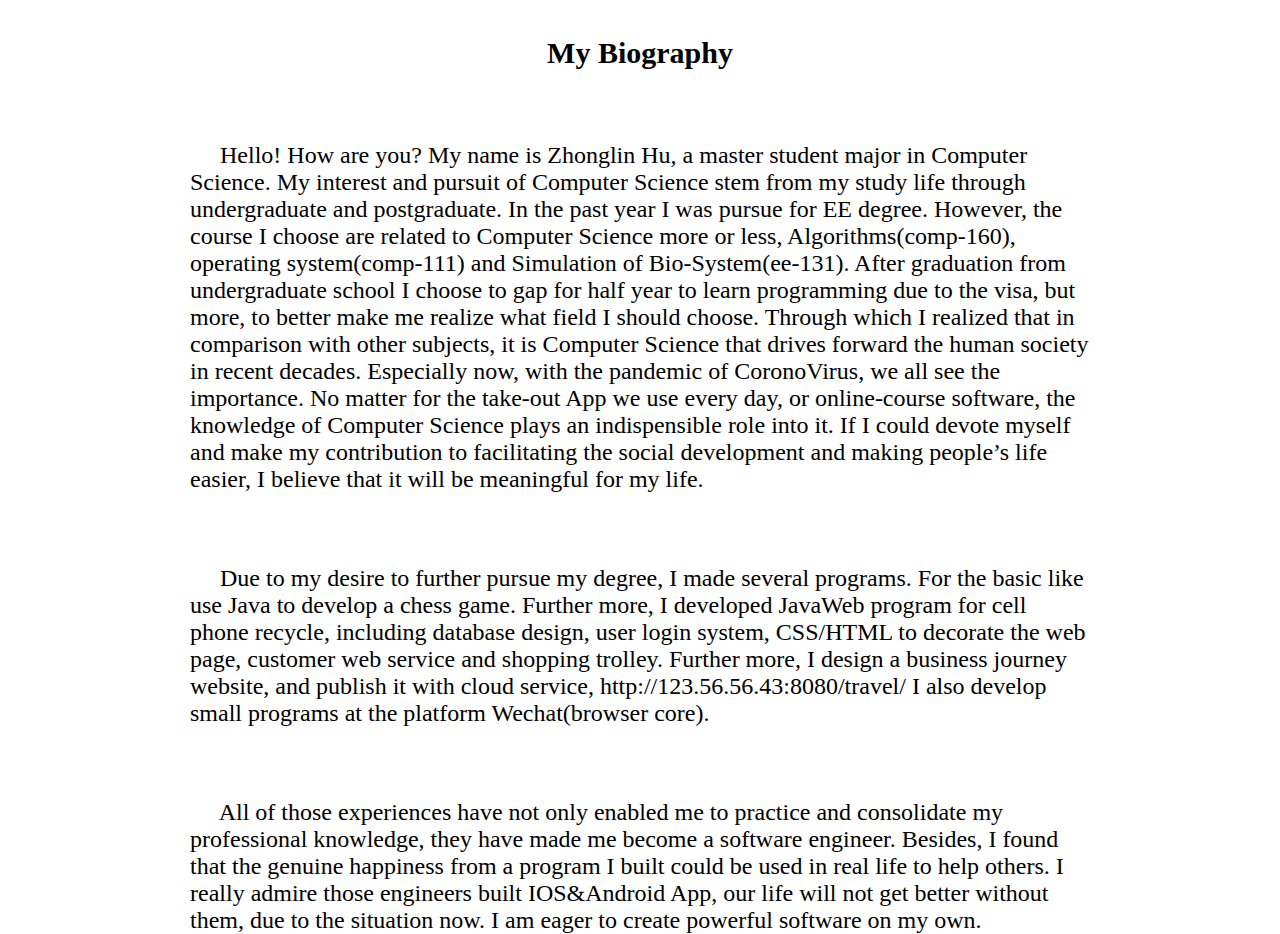
<file: bio.html>
<!DOCTYPE HTML>

<html>

<head>
    <title>Zhonglin Hu(David) Resume</title>
    <link rel="stylesheet" href="bio.css"/>
    <meta name="viewport" content="width=device-width, initial-scale=1.0"/>
    <meta charset="utf-8" />

</head>

<body>
<br>
<br>
<div class="picc_text">
    <p>My Biography</p>
</div>
<br><br><br><br>
<div class="p_1"> &ensp;&ensp; Hello! How are you? My name is Zhonglin Hu, a master student major in Computer Science.
        My interest and pursuit of Computer Science stem from my study life through undergraduate and postgraduate.
        In the past year I was pursue for EE degree.
        However, the course I choose are related to Computer Science more or less, Algorithms(comp-160), operating system(comp-111) and Simulation of Bio-System(ee-131).
        After graduation from undergraduate school I choose to gap for half year to learn programming due to the visa, but more, to better make me realize what field I should choose.
        Through which I realized that in comparison with other subjects, it is Computer Science that drives forward the human society in recent decades.
        Especially now, with the pandemic of CoronoVirus, we all see the importance.
        No matter for the take-out App we use every day, or online-course software, the knowledge of Computer Science plays an indispensible role into it.
        If I could devote myself and make my contribution to facilitating the social development and making people’s life easier,
        I believe that it will be meaningful for my life. </div>
<br>
<br>
<br>
<br>
    <div class="p_1">&ensp;&ensp; Due to my desire to further pursue my degree, I made several programs.
        For the basic like use Java to develop a chess game. Further more,
        I developed JavaWeb program for cell phone recycle, including database design, user login system, CSS/HTML to decorate the web page,
        customer web service and shopping trolley. Further more, I design a business journey website, and publish it with cloud service,
        http://123.56.56.43:8080/travel/ I also develop small programs at the platform Wechat(browser core).</div>
<br>
<br>
<br>
<br>
    <div class="p_1">&ensp;&ensp;
        All of those experiences have not only enabled me to practice and consolidate my professional knowledge,
        they have made me become a software engineer. Besides, I found that the genuine happiness from a program I built could be used in real life to help others.
        I really admire those engineers built IOS&Android App, our life will not get better without them, due to the situation now.
        I am eager to create powerful software on my own.</div>


</body>
</html>
</file>
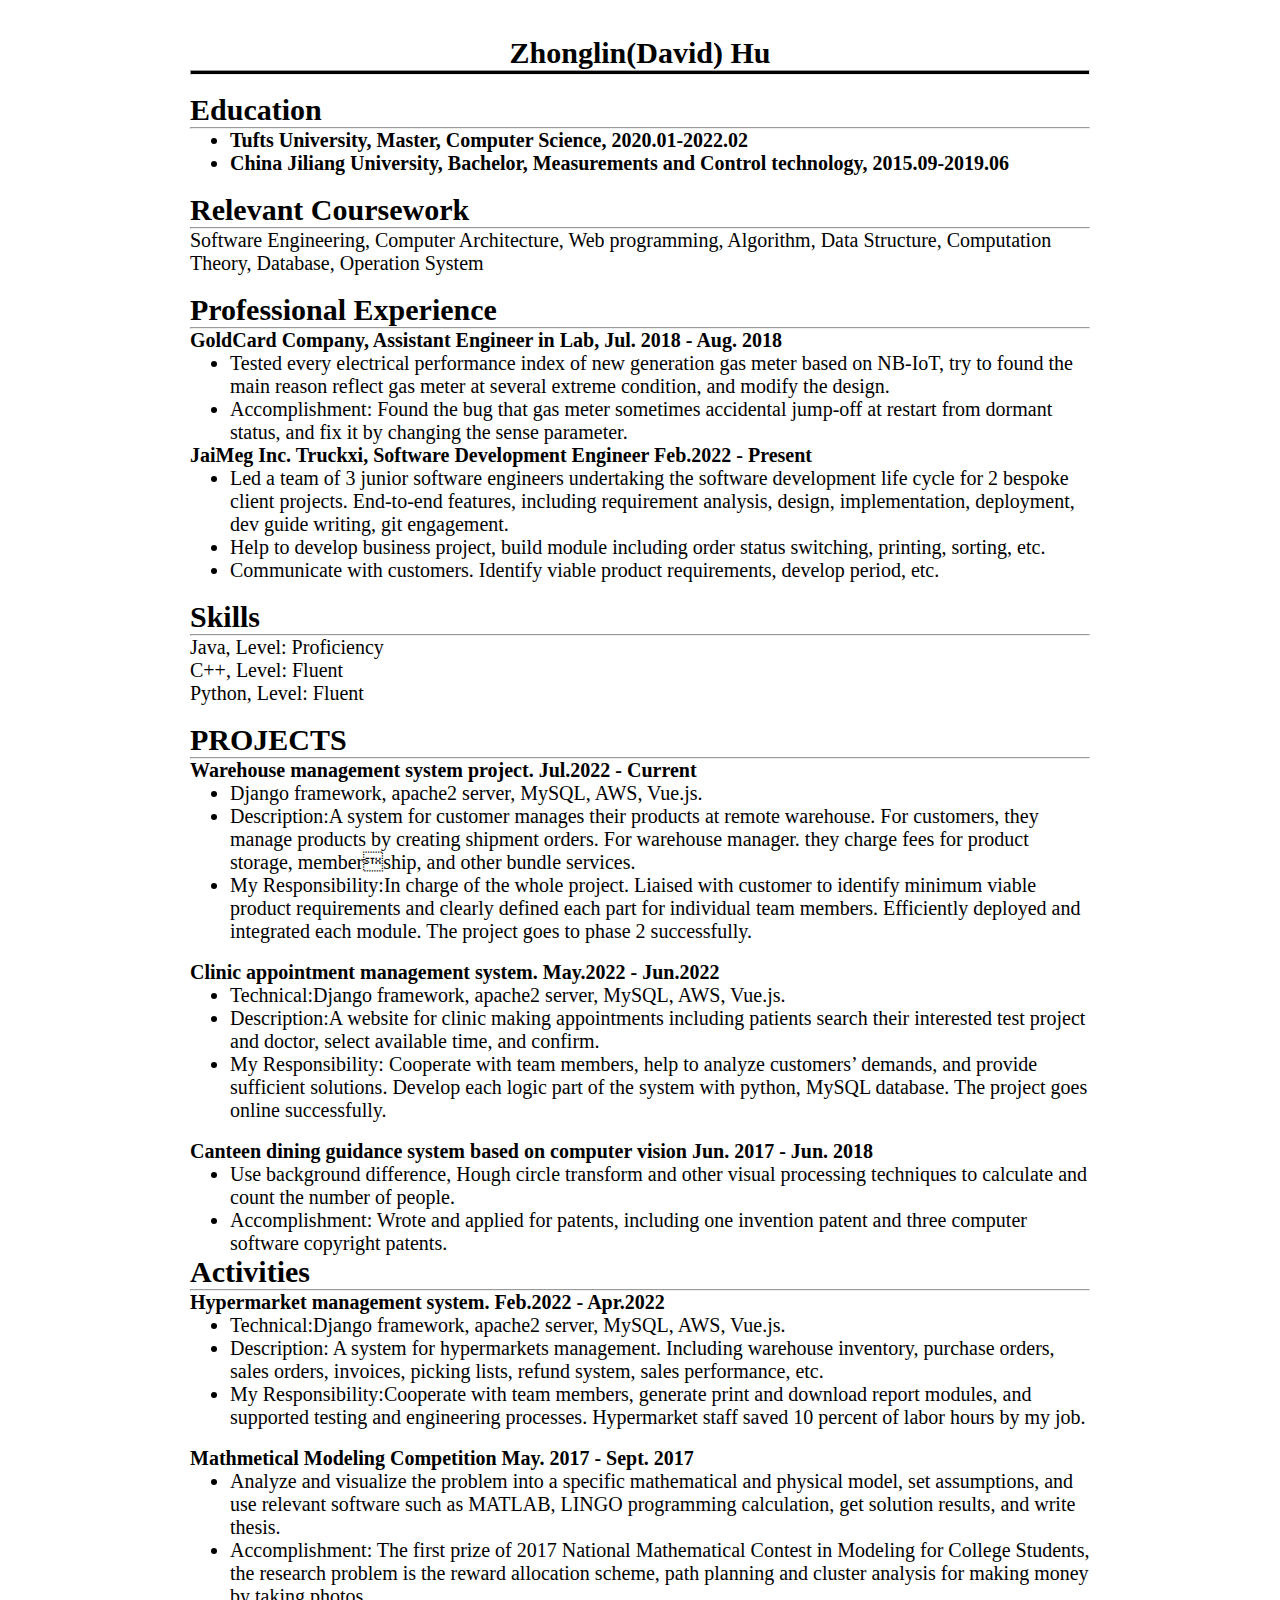
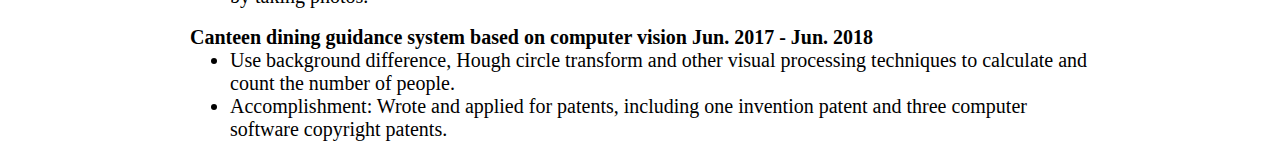
<file: resume.html>
<!DOCTYPE HTML>

<html>

<head>
    <title>Zhonglin Hu(David) Resume</title>
    <link rel="stylesheet" href="resume.css"/>
    <meta name="viewport" content="width=device-width, initial-scale=1.0"/>
    <meta charset="utf-8" />

</head>

<body>

<div class="stuff">
    <br><br>

    <h1 CLASS="picc_text">Zhonglin(David) Hu</h1>
    <hr class="hr_1"/>
    <br>
    <p class="head">Education</p>
    <hr />
    <ul>
        <li class="li_1">Tufts University, Master, Computer Science, 2020.01-2022.02 </li>
        <li class="li_1">China Jiliang University, Bachelor, Measurements and Control technology, 2015.09-2019.06</li>
    </ul>

    <br>
    <p class="head">Relevant Coursework</p>
    <hr />
<!--    <ul>-->
        <p class="p_1">Software Engineering, Computer Architecture, Web programming, Algorithm, Data Structure, Computation Theory, Database, Operation System</p>
<!--    </ul>-->
    <br>
    <p class="head">Professional Experience</p>
    <hr />
    
    <p class="p_3"> GoldCard Company, Assistant Engineer in Lab, Jul. 2018 - Aug. 2018</p>
    <ul>
        <li class="p_1">Tested every electrical performance index of new generation gas meter based on NB-IoT, try to found the main reason
            reflect gas meter at several extreme condition, and modify the design.</li>
        <li class="p_1">Accomplishment: Found the bug that gas meter sometimes accidental jump-off at restart from dormant status, and fix it by changing
            the sense parameter.</li>
    </ul>
    <p class="p_3"> JaiMeg Inc. Truckxi, Software Development Engineer Feb.2022 - Present</p>
    <ul>
        <li class="p_1">Led a team of 3 junior software engineers undertaking the software development life cycle for 2 bespoke client projects. End-to-end features, including requirement analysis, design, implementation, deployment, dev guide
writing, git engagement.</li>
        <li class="p_1">Help to develop business project, build module including order status switching, printing, sorting, etc.</li>
        <li class="p_1">Communicate with customers. Identify viable product requirements, develop period, etc.</li>
    </ul>
    <br>
    <p class="head">Skills</p>
    <hr />
        
            <p class="p_1">Java, Level: Proficiency</p>
            <p class="p_1">C++, Level: Fluent</p>
            <p class="p_1">Python, Level: Fluent</p>
        

    <br>
    <p class="head">PROJECTS</p>
    <hr />
    
        <p class="p_3"> Warehouse management system project. Jul.2022 - Current</p>
        <ul>
        <li class="p_1">Django framework, apache2 server, MySQL, AWS, Vue.js.</li>
        <li class="p_1">Description:A system for customer manages their products at remote warehouse. For customers, they manage
products by creating shipment orders. For warehouse manager. they charge fees for product storage, membership, and other bundle services.</li>
<li class="p_1">My Responsibility:In charge of the whole project. Liaised with customer to identify minimum viable product
requirements and clearly defined each part for individual team members. Efficiently deployed and integrated
each module. The project goes to phase 2 successfully.</li>
    </ul>
    <br>
    
        <p class="p_3"> Clinic appointment management system. May.2022 - Jun.2022</p>
        <ul>
        <li class="p_1">Technical:Django framework, apache2 server, MySQL, AWS, Vue.js.</li>
        <li class="p_1">Description:A website for clinic making appointments including patients search their interested test project
and doctor, select available time, and confirm.</li>
<li class="p_1">My Responsibility: Cooperate with team members, help to analyze customers’ demands, and provide sufficient
solutions. Develop each logic part of the system with python, MySQL database. The project goes online
successfully.</li>
    </ul>
    <br>
    
        <p class="p_3"> Canteen dining guidance system based on computer vision Jun. 2017 - Jun. 2018</p>
        <ul>
        <li class="p_1">Use background difference, Hough circle transform and other visual processing techniques to calculate and
            count the number of people.</li>
        <li class="p_1">Accomplishment: Wrote and applied for patents, including one invention patent and three computer software copyright patents.</li>
    </ul>


    <p class="head">Activities</p>
    <hr />
    
        <p class="p_3">Hypermarket management system. Feb.2022 - Apr.2022</p>
        <ul>
        <li class="p_1">Technical:Django framework, apache2 server, MySQL, AWS, Vue.js.</li>
        <li class="p_1">Description: A system for hypermarkets management. Including warehouse inventory, purchase orders, sales
orders, invoices, picking lists, refund system, sales performance, etc.</li>
<li class="p_1">My Responsibility:Cooperate with team members, generate print and download report modules, and supported
testing and engineering processes. Hypermarket staff saved 10 percent of labor hours by my job.</li>
    </ul>
    <br>
    
        <p class="p_3"> Mathmetical Modeling Competition May. 2017 - Sept. 2017</p>
        <ul>
        <li class="p_1">Analyze and visualize the problem into a specific mathematical and physical model, set assumptions, and use
            relevant software such as MATLAB, LINGO programming calculation, get solution results, and write thesis.</li>
        <li class="p_1">Accomplishment: The first prize of 2017 National Mathematical Contest in Modeling for College Students, the research problem
            is the reward allocation scheme, path planning and cluster analysis for making money by taking photos.</li>
    </ul>
    <br>
    
        <p class="p_3"> Canteen dining guidance system based on computer vision Jun. 2017 - Jun. 2018</p>
        <ul>
        <li class="p_1">Use background difference, Hough circle transform and other visual processing techniques to calculate and
            count the number of people.</li>
        <li class="p_1">Accomplishment: Wrote and applied for patents, including one invention patent and three computer software copyright patents.</li>
    </ul>
</div>
</body>
</html>
</file>
<file: bio.css>
* {
    max-width: 900px;
    margin: auto;
}




div {
    border-radius: 5px;
}

#header {
    height: 40px;
    width: 100%;
    background-color: #ffcccc;
    position: fixed;
    z-index: 1;
}

#title {
    margin-left: 3%;
}
.picc_text{
    font-weight: bold;
    font-size: 30px;
    text-align: center;
}
.name_style{
    font-size: 40px;
    text-align: center;
}

.li_1{
    font-weight: bold;
    font-size: 20px;
}

.hr_1{

    height: 3px;
    color: black;
    background-color: black;
}

.p_1{
    font-size: 24px;
}

.p_2{
    right: 0px;
}


.left {
    height: 1000px;
    width: 45px;
    background-color: #e0eeee;
    float: left;
    position: fixed;
}

.right {
    height: 1000px;
    width: 45px;
    background-color: #e0eeee;
    float: right;
    position: inherit;
}


.head {
    font-size: 30px;
    font-weight: bold;
}



a {
    color: black;
    text-decoration: none;
}

@media only screen and (max-width: 430px) {
    .left,
    .right {
        display: none;
    }
    .stuff {
        width: 100%;
        margin-left: 10px;
    }
}
</file>
<file: resume.css>
* {
    max-width: 900px;
    margin: auto;
}




div {
    border-radius: 5px;
}

#header {
    height: 40px;
    width: 100%;
    background-color: #ffcccc;
    position: fixed;
    z-index: 1;
}

#title {
    margin-left: 3%;
}
.picc_text{
    font-weight: bold;
    font-size: 30px;
    text-align: center;
}

.li_1{
    font-weight: bold;
    font-size: 20px;
}

.hr_1{

    height: 3px;
    color: black;
    background-color: black;
}

.p_1{
    font-size: 20px;
}

.p_2{
    right: 0px;
}

.p_3{
    font-weight: bold;
    font-size: 20px;
}


.left {
    height: 1000px;
    width: 45px;
    background-color: #e0eeee;
    float: left;
    position: fixed;
}

.right {
    height: 1000px;
    width: 45px;
    background-color: #e0eeee;
    float: right;
    position: inherit;
}


.head {
    font-size: 30px;
    font-weight: bold;
}



a {
    color: black;
    text-decoration: none;
}

@media only screen and (max-width: 430px) {
    .left,
    .right {
        display: none;
    }
    .stuff {
        width: 100%;
        margin-left: 10px;
    }
}
</file>
